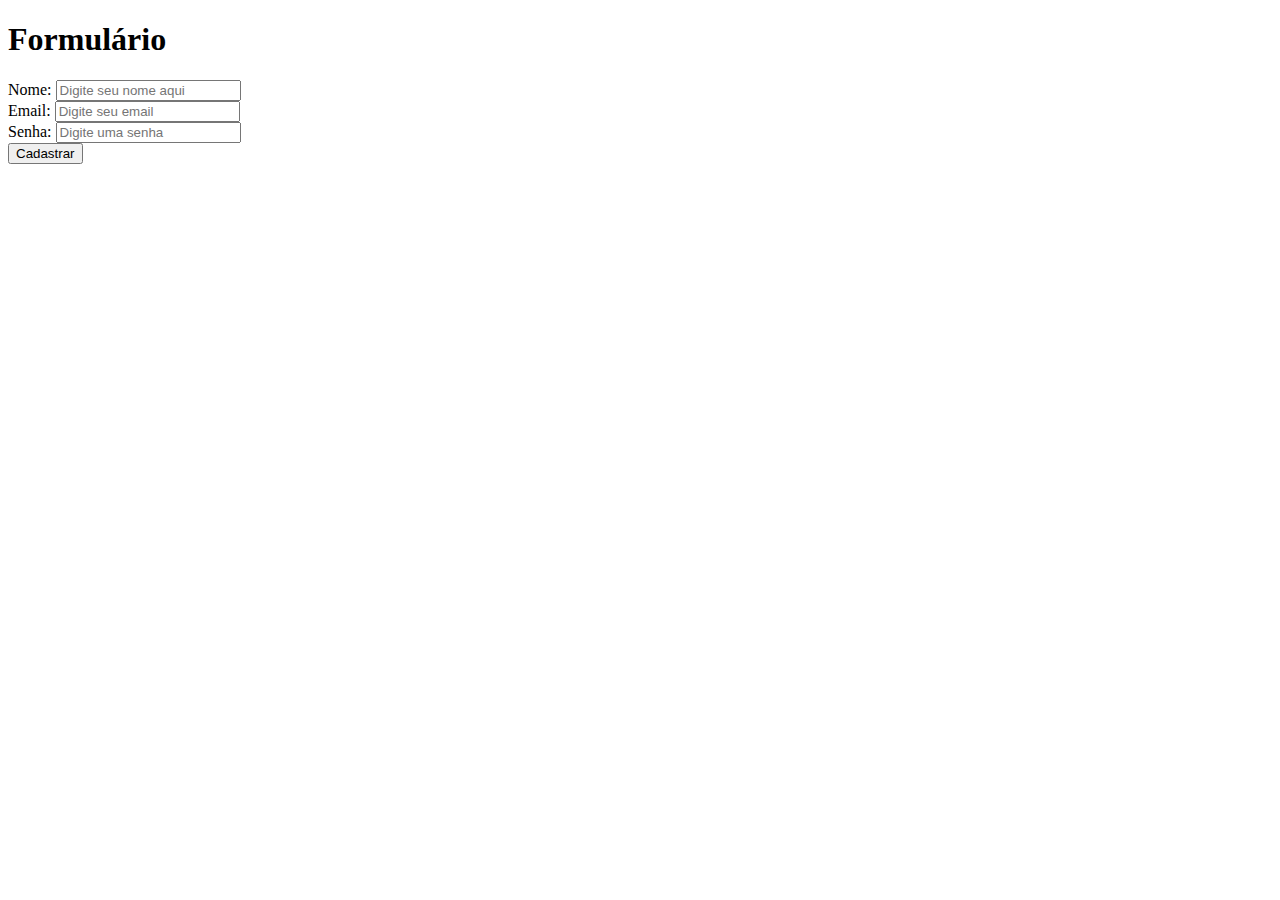
<file: forms.html>
<!DOCTYPE html>
<html lang="pt-br">
<head>
    <meta charset="UTF-8">
    <meta name="viewport" content="width=device-width, initial-scale=1.0">
    <title>Formulário</title>
</head>
<body>
   <h1>Formulário</h1> 

   <form>

    <label for="Nome" >Nome:</label>
    <input id="Nome" type="text" placeholder="Digite seu nome aqui" required>
    <br>
    <label for="email" >Email:</label>
    <input id="Email" type="email" placeholder="Digite seu email" required>
    <br>
    <label for="Senha">Senha:</label>
    <input id="Senha" type="password" placeholder="Digite uma senha" required>
    <br>
    <input type="submit" value="Cadastrar">
   </form>
   <br>
</body>
</html>
</file>
